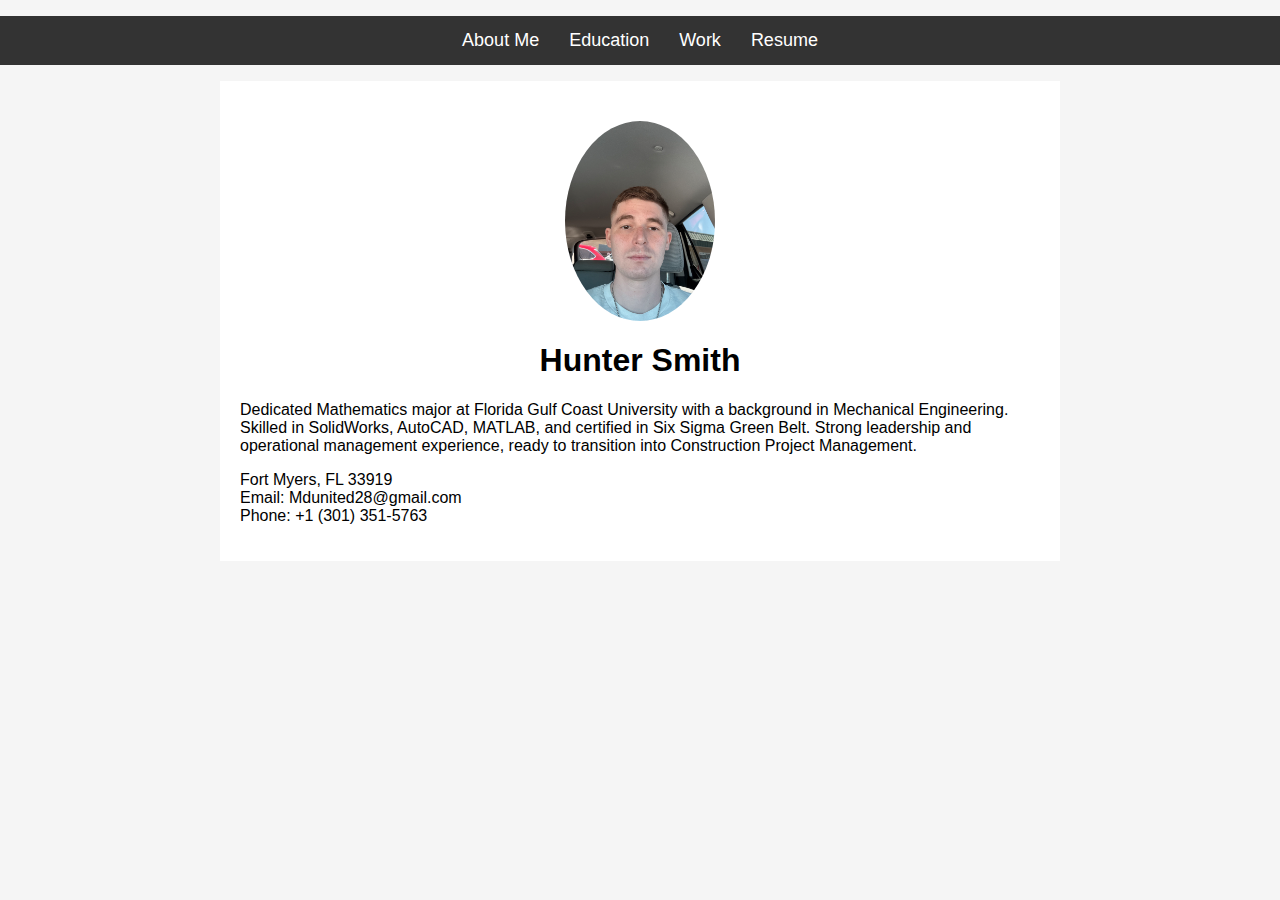
<file: index.html>
<!DOCTYPE html>
<html lang="en">
<head>
  <meta charset="UTF-8">
  <meta name="viewport" content="width=device-width, initial-scale=1.0">
  <title>Hunter Smith</title>
  <link rel="stylesheet" href="style.css">
</head>
<body>
  <nav>
    <ul>
      <li><a href="index.html">About Me</a></li>
      <li><a href="education.html">Education</a></li>
      <li><a href="work.html">Work</a></li>
      <li><a href="resume.html">Resume</a></li>
    </ul>
  </nav>

  <main>
    <section class="about">
      <img src="IMG_0368.jpeg" alt="Hunter Smith" class="profile-photo">
      <h1>Hunter Smith</h1>
      <p>Dedicated Mathematics major at Florida Gulf Coast University with a background in Mechanical Engineering. Skilled in SolidWorks, AutoCAD, MATLAB, and certified in Six Sigma Green Belt. Strong leadership and operational management experience, ready to transition into Construction Project Management.</p>
      <p>Fort Myers, FL 33919<br>Email: Mdunited28@gmail.com<br>Phone: +1 (301) 351-5763</p>
    </section>
  </main>
</body>
</html>
</file>
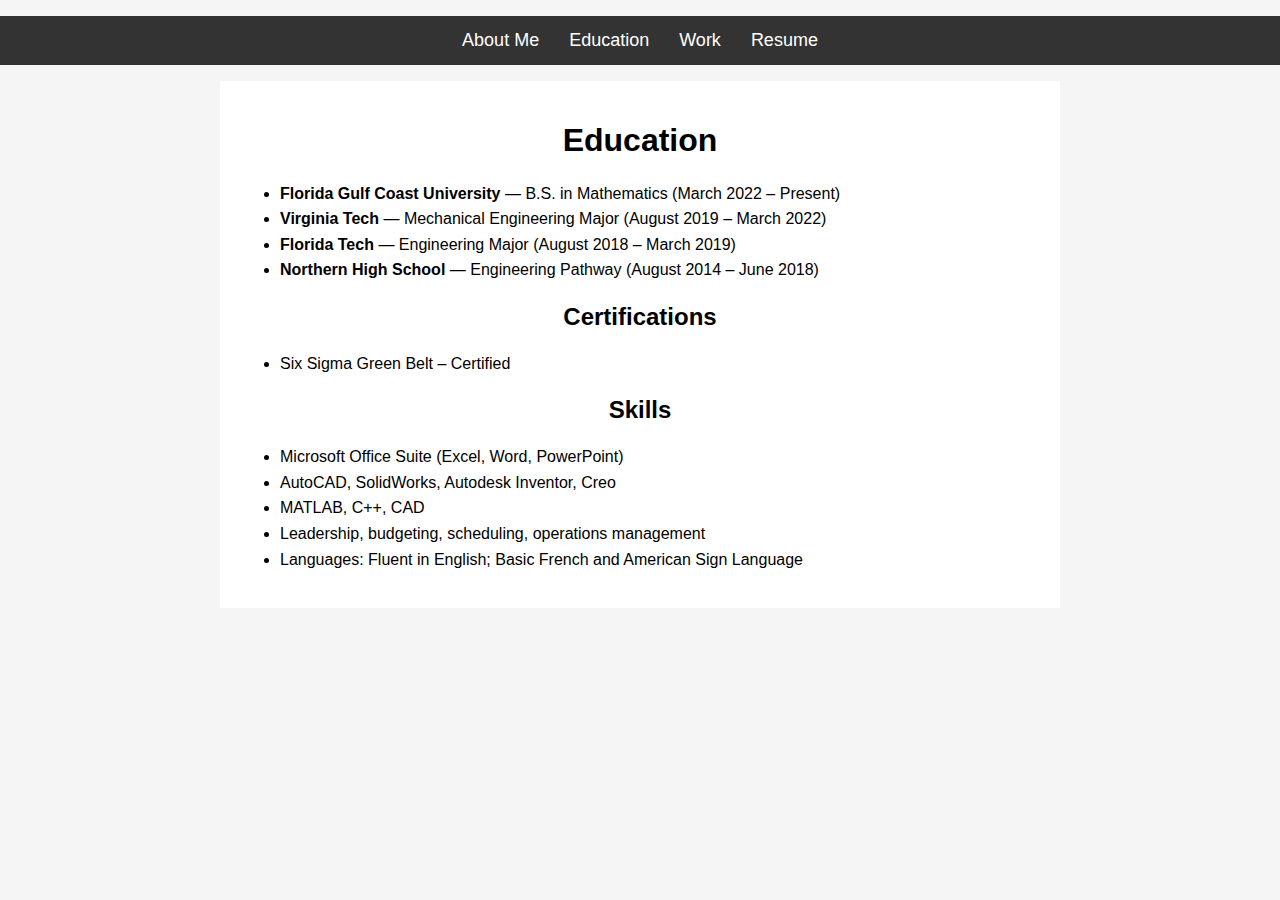
<file: education.html>
<!DOCTYPE html>
<html lang="en">
<head>
  <meta charset="UTF-8">
  <meta name="viewport" content="width=device-width, initial-scale=1.0">
  <title>Education - Hunter Smith</title>
  <link rel="stylesheet" href="style.css">
</head>
<body>
  <nav>
    <ul>
      <li><a href="index.html">About Me</a></li>
      <li><a href="education.html">Education</a></li>
      <li><a href="work.html">Work</a></li>
      <li><a href="resume.html">Resume</a></li>
    </ul>
  </nav>

  <main>
    <section class="education">
      <h1>Education</h1>
      <ul>
        <li><strong>Florida Gulf Coast University</strong> — B.S. in Mathematics (March 2022 – Present)</li>
        <li><strong>Virginia Tech</strong> — Mechanical Engineering Major (August 2019 – March 2022)</li>
        <li><strong>Florida Tech</strong> — Engineering Major (August 2018 – March 2019)</li>
        <li><strong>Northern High School</strong> — Engineering Pathway (August 2014 – June 2018)</li>
      </ul>
      <h2>Certifications</h2>
      <ul>
        <li>Six Sigma Green Belt – Certified</li>
      </ul>
      <h2>Skills</h2>
      <ul>
        <li>Microsoft Office Suite (Excel, Word, PowerPoint)</li>
        <li>AutoCAD, SolidWorks, Autodesk Inventor, Creo</li>
        <li>MATLAB, C++, CAD</li>
        <li>Leadership, budgeting, scheduling, operations management</li>
        <li>Languages: Fluent in English; Basic French and American Sign Language</li>
      </ul>
    </section>
  </main>
</body>
</html>
</file>
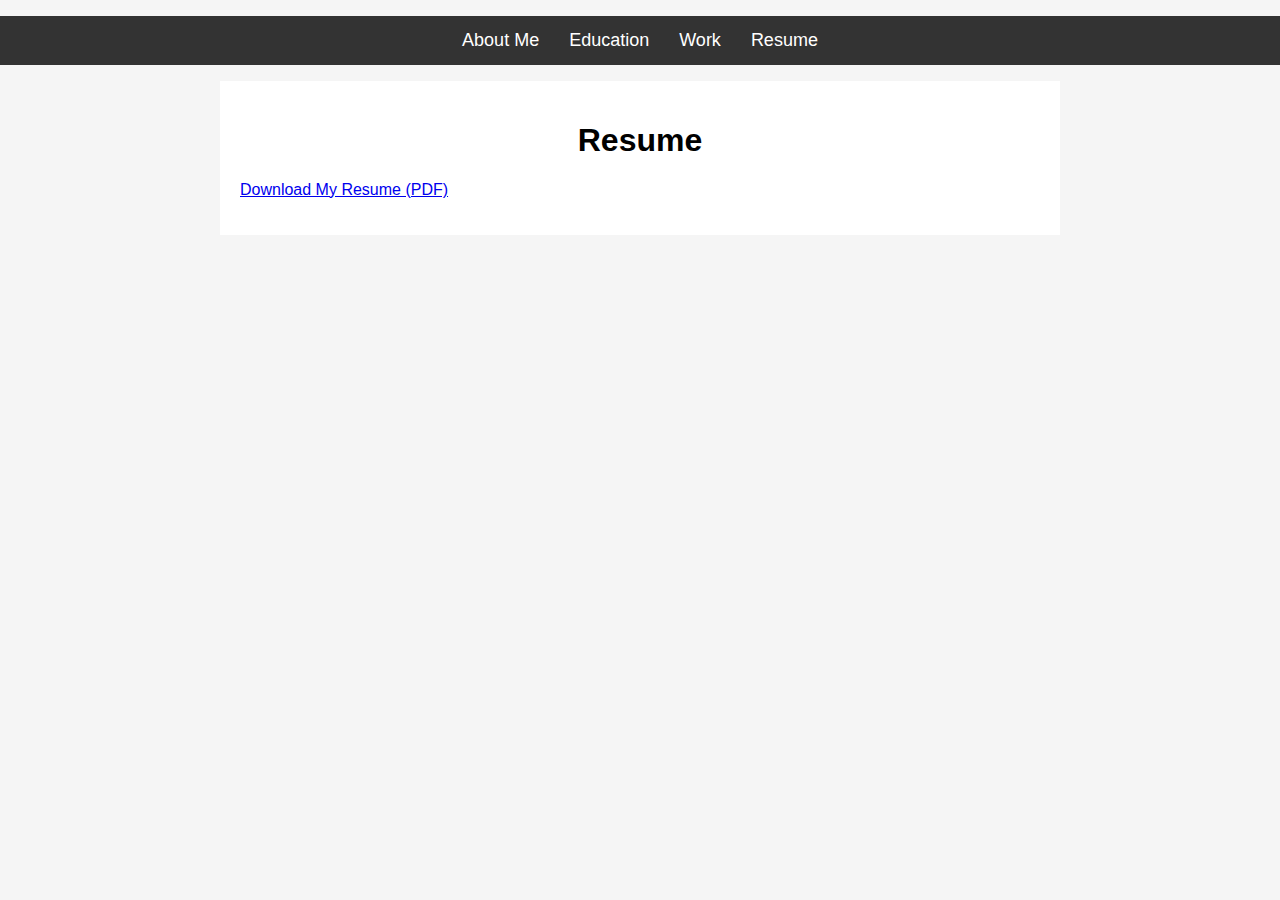
<file: resume.html>
<!DOCTYPE html>
<html lang="en">
<head>
  <meta charset="UTF-8">
  <meta name="viewport" content="width=device-width, initial-scale=1.0">
  <title>Resume - Hunter Smith</title>
  <link rel="stylesheet" href="style.css">
</head>
<body>
  <nav>
    <ul>
      <li><a href="index.html">About Me</a></li>
      <li><a href="education.html">Education</a></li>
      <li><a href="work.html">Work</a></li>
      <li><a href="resume.html">Resume</a></li>
    </ul>
  </nav>

  <main>
    <section class="resume">
      <h1>Resume</h1>
      <p><a href="Hunter_Smith_Updated_Construction_Resume.pdf" download>Download My Resume (PDF)</a></p>
    </section>
  </main>
</body>
</html>
</file>
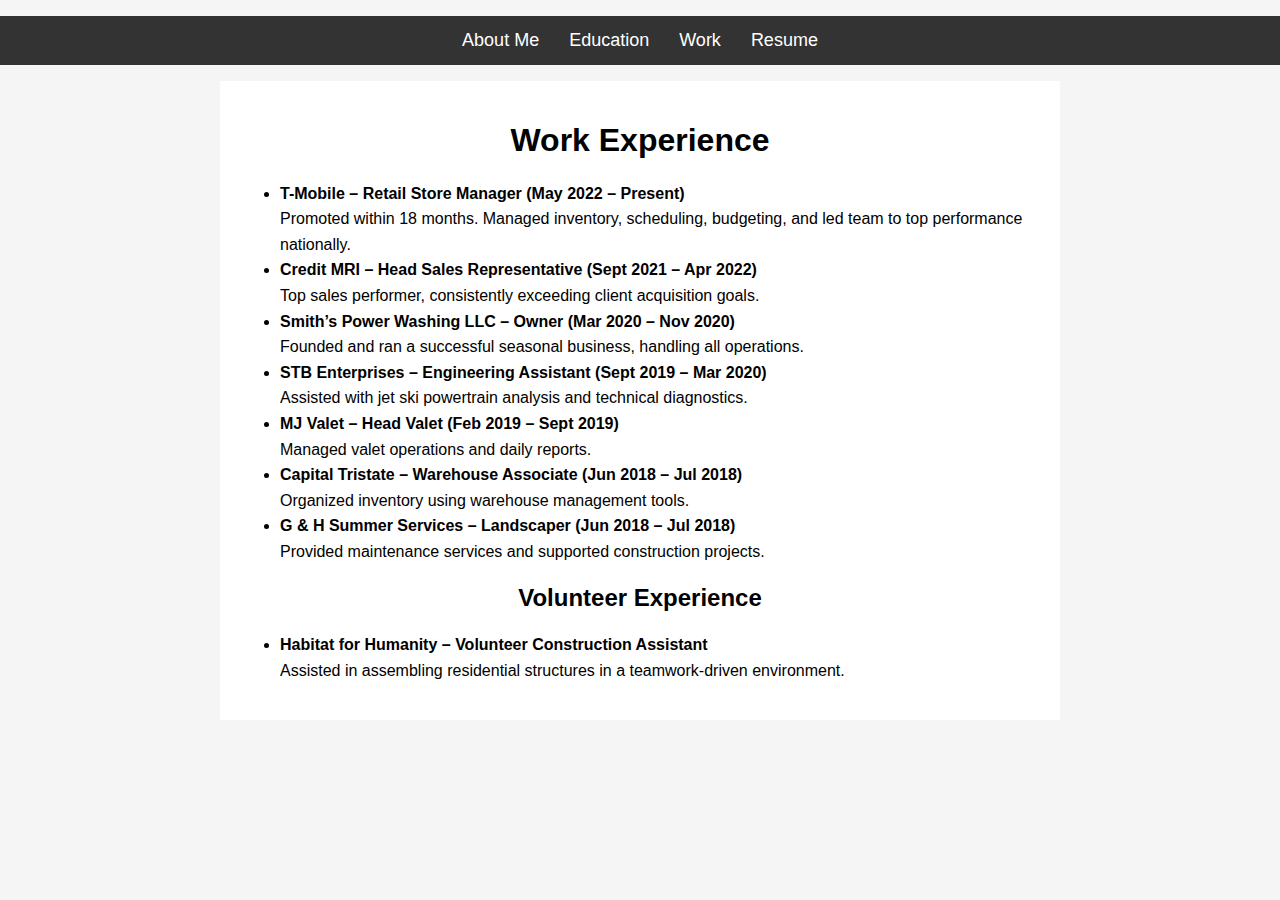
<file: work.html>
<!DOCTYPE html>
<html lang="en">
<head>
  <meta charset="UTF-8">
  <meta name="viewport" content="width=device-width, initial-scale=1.0">
  <title>Work Experience - Hunter Smith</title>
  <link rel="stylesheet" href="style.css">
</head>
<body>
  <nav>
    <ul>
      <li><a href="index.html">About Me</a></li>
      <li><a href="education.html">Education</a></li>
      <li><a href="work.html">Work</a></li>
      <li><a href="resume.html">Resume</a></li>
    </ul>
  </nav>

  <main>
    <section class="work">
      <h1>Work Experience</h1>
      <ul>
        <li><strong>T-Mobile – Retail Store Manager (May 2022 – Present)</strong><br>Promoted within 18 months. Managed inventory, scheduling, budgeting, and led team to top performance nationally.</li>
        <li><strong>Credit MRI – Head Sales Representative (Sept 2021 – Apr 2022)</strong><br>Top sales performer, consistently exceeding client acquisition goals.</li>
        <li><strong>Smith’s Power Washing LLC – Owner (Mar 2020 – Nov 2020)</strong><br>Founded and ran a successful seasonal business, handling all operations.</li>
        <li><strong>STB Enterprises – Engineering Assistant (Sept 2019 – Mar 2020)</strong><br>Assisted with jet ski powertrain analysis and technical diagnostics.</li>
        <li><strong>MJ Valet – Head Valet (Feb 2019 – Sept 2019)</strong><br>Managed valet operations and daily reports.</li>
        <li><strong>Capital Tristate – Warehouse Associate (Jun 2018 – Jul 2018)</strong><br>Organized inventory using warehouse management tools.</li>
        <li><strong>G & H Summer Services – Landscaper (Jun 2018 – Jul 2018)</strong><br>Provided maintenance services and supported construction projects.</li>
      </ul>

      <h2>Volunteer Experience</h2>
      <ul>
        <li><strong>Habitat for Humanity – Volunteer Construction Assistant</strong><br>Assisted in assembling residential structures in a teamwork-driven environment.</li>
      </ul>
    </section>
  </main>
</body>
</html>
</file>
<file: style.css>
body {
  font-family: Arial, sans-serif;
  margin: 0;
  padding: 0;
  background: #f5f5f5;
}

nav ul {
  list-style-type: none;
  background: #333;
  padding: 10px;
  display: flex;
  justify-content: center;
}

nav ul li {
  margin: 0 15px;
}

nav ul li a {
  color: white;
  text-decoration: none;
  font-size: 18px;
}

main {
  padding: 20px;
  max-width: 800px;
  margin: auto;
  background: white;
}

.profile-photo {
  width: 150px;
  border-radius: 50%;
  display: block;
  margin: 20px auto;
}

h1, h2 {
  text-align: center;
}

ul {
  line-height: 1.6;
}
</file>
